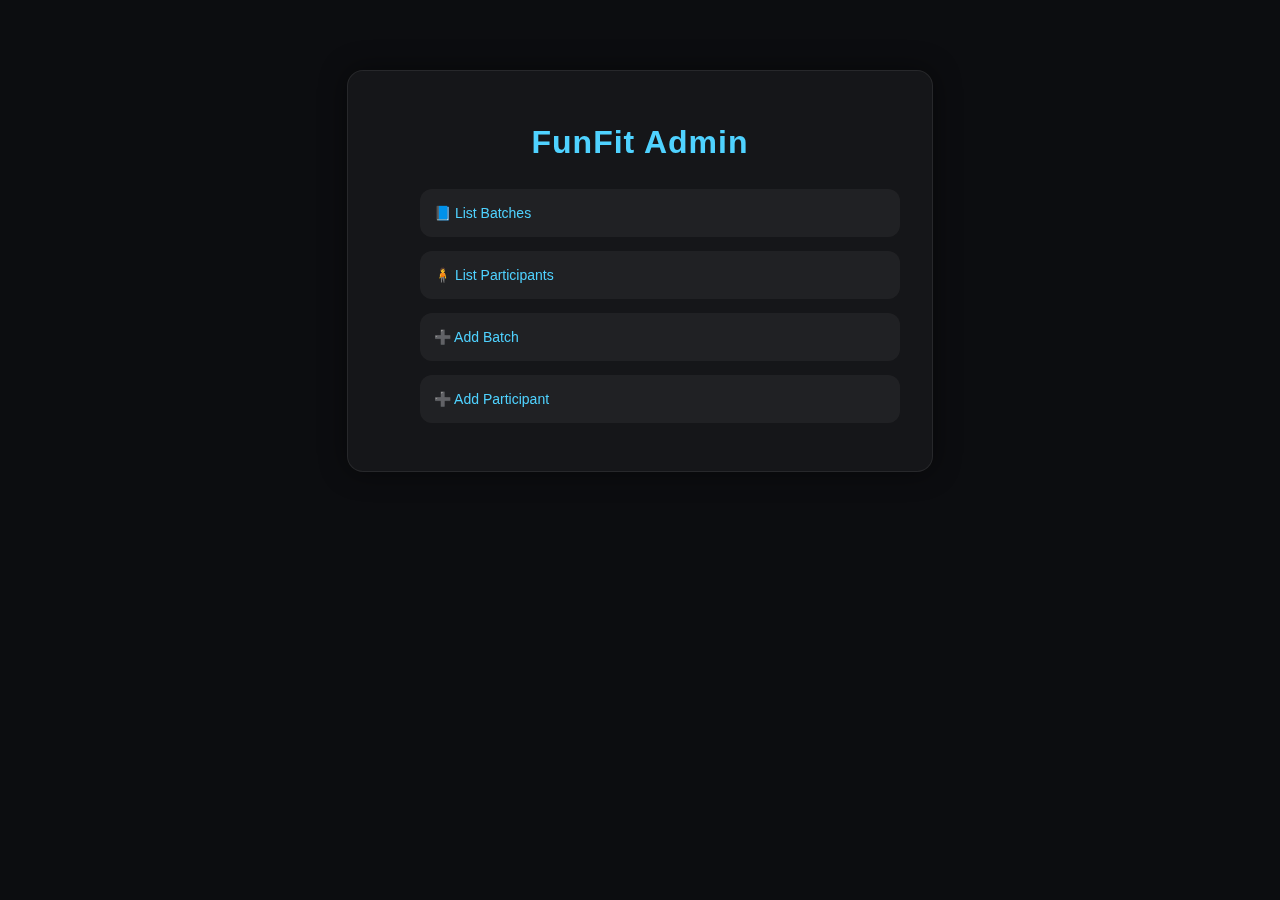
<file: src/main/webapp/index.html>
<!doctype html>
<html>
<head>
    <meta charset="utf-8">
    <title>FunFit Admin</title>
    <link rel="stylesheet" href="styles.css">
</head>
<body>

<div class="container">
    <h1>FunFit Admin</h1>

    <ul class="nav-links">
        <li><a href="batches">📘 List Batches</a></li>
        <li><a href="participants">🧍 List Participants</a></li>
        <li><a href="addBatch.html">➕ Add Batch</a></li>
        <li><a href="addParticipant.html">➕ Add Participant</a></li>
    </ul>
</div>

</body>
</html>
</file>
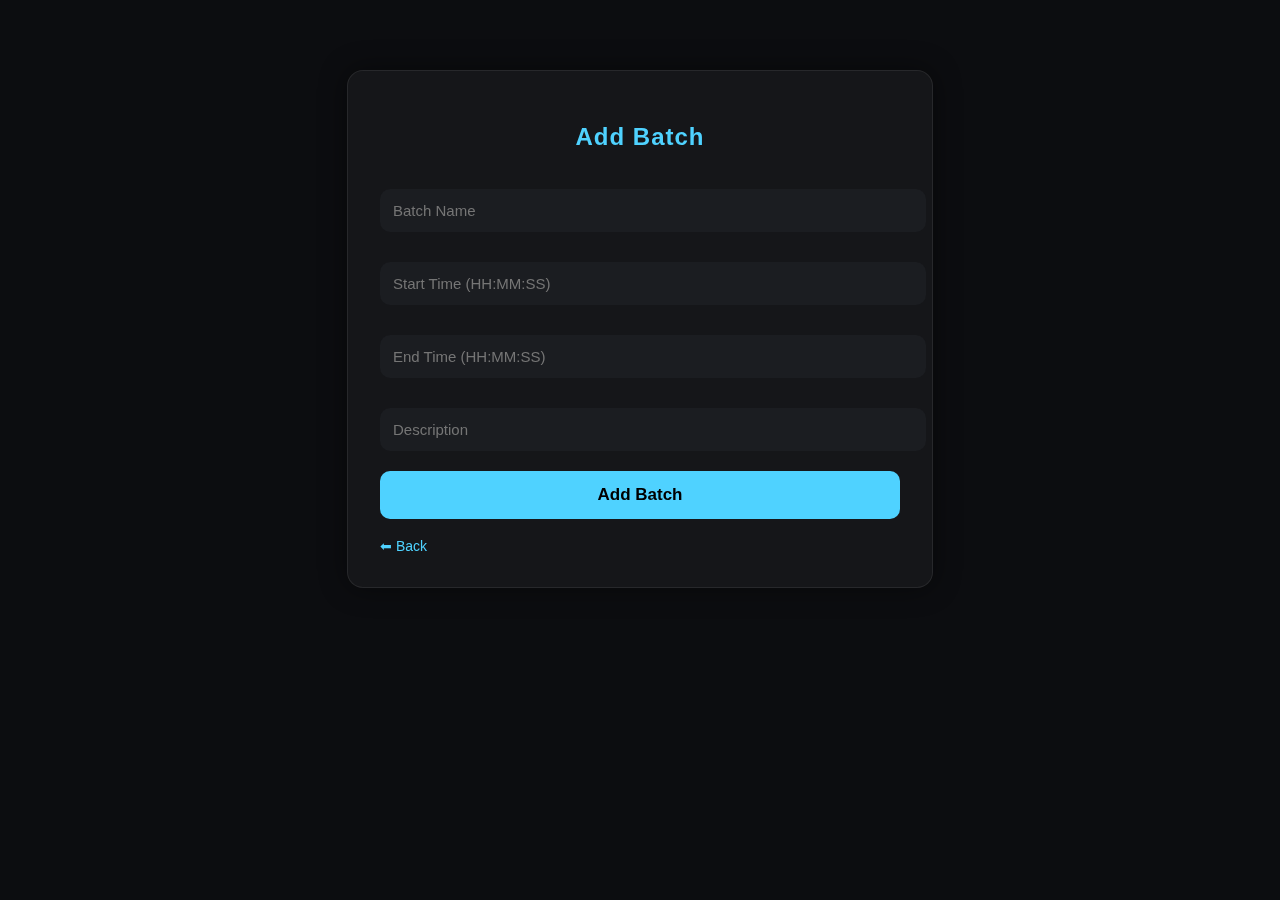
<file: src/main/webapp/addBatch.html>
<!doctype html>
<html>
<head>
    <meta charset="utf-8">
    <title>Add Batch</title>
    <link rel="stylesheet" href="styles.css">
</head>
<body>

<div class="container">
    <h2>Add Batch</h2>

    <form action="batches" method="post">
        <input name="name" placeholder="Batch Name" required>
        <input name="start_time" placeholder="Start Time (HH:MM:SS)">
        <input name="end_time" placeholder="End Time (HH:MM:SS)">
        <input name="description" placeholder="Description">

        <button type="submit">Add Batch</button>
    </form>

    <br>
    <a href="index.html">⬅ Back</a>
</div>

</body>
</html>
</file>
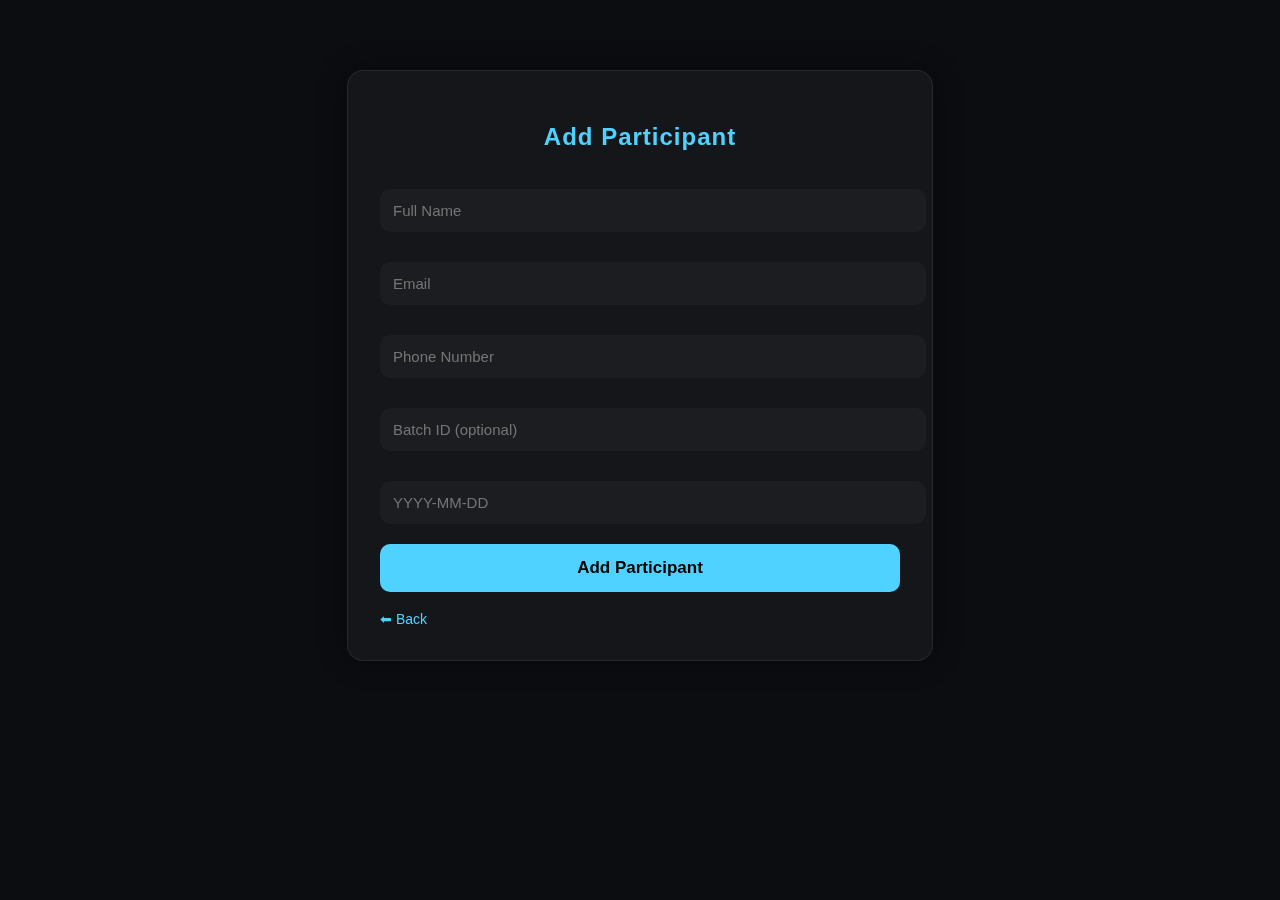
<file: src/main/webapp/addParticipant.html>
<!doctype html>
<html>
<head>
    <meta charset="utf-8">
    <title>Add Participant</title>
    <link rel="stylesheet" href="styles.css">
</head>
<body>

<div class="container">
    <h2>Add Participant</h2>

    <form action="participants" method="post">
        <input name="name" placeholder="Full Name" required>
        <input name="email" placeholder="Email">
        <input name="phone" placeholder="Phone Number">
        <input name="batch_id" placeholder="Batch ID (optional)" type="number">
        <input name="enrolled_date" placeholder="YYYY-MM-DD">

        <button type="submit">Add Participant</button>
    </form>

    <br>
    <a href="index.html">⬅ Back</a>
</div>

</body>
</html>
</file>
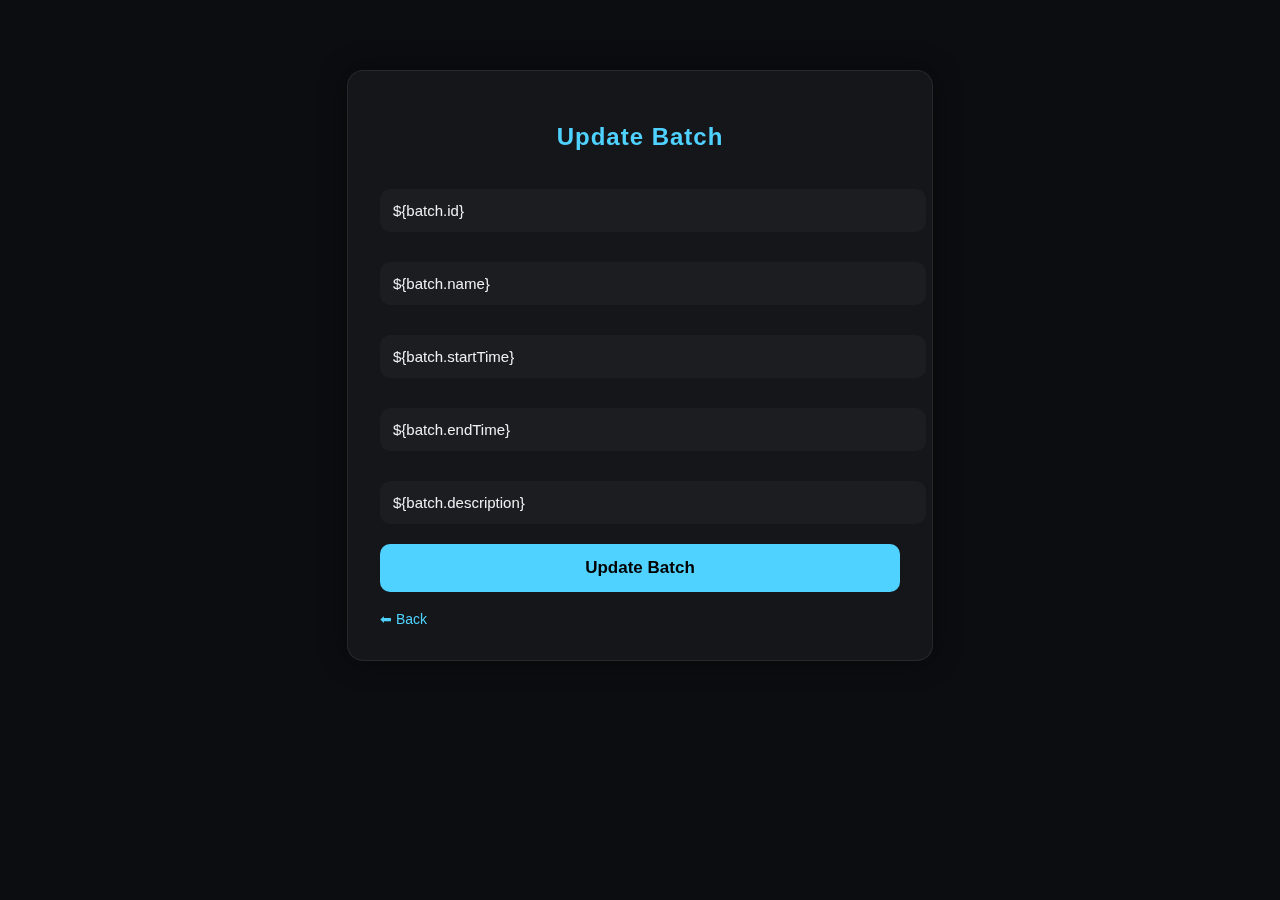
<file: src/main/webapp/updateBatch.html>
<!DOCTYPE html>
<html lang="en">
<head>
    <meta charset="UTF-8">
    <title>Update Batch</title>
    <link rel="stylesheet" href="styles.css">
</head>
<body>

<div class="container">
    <h2>Update Batch</h2>

    <form action="batches/${batch.id}" method="post">
        <input type="hidden" name="_method" value="PUT">

        <input value="${batch.id}" disabled>
        <input name="name" value="${batch.name}" required>
        <input name="start_time" value="${batch.startTime}">
        <input name="end_time" value="${batch.endTime}">
        <input name="description" value="${batch.description}">

        <button type="submit">Update Batch</button>
    </form>

    <br>
    <a href="batches">⬅ Back</a>
</div>

</body>
</html>
</file>
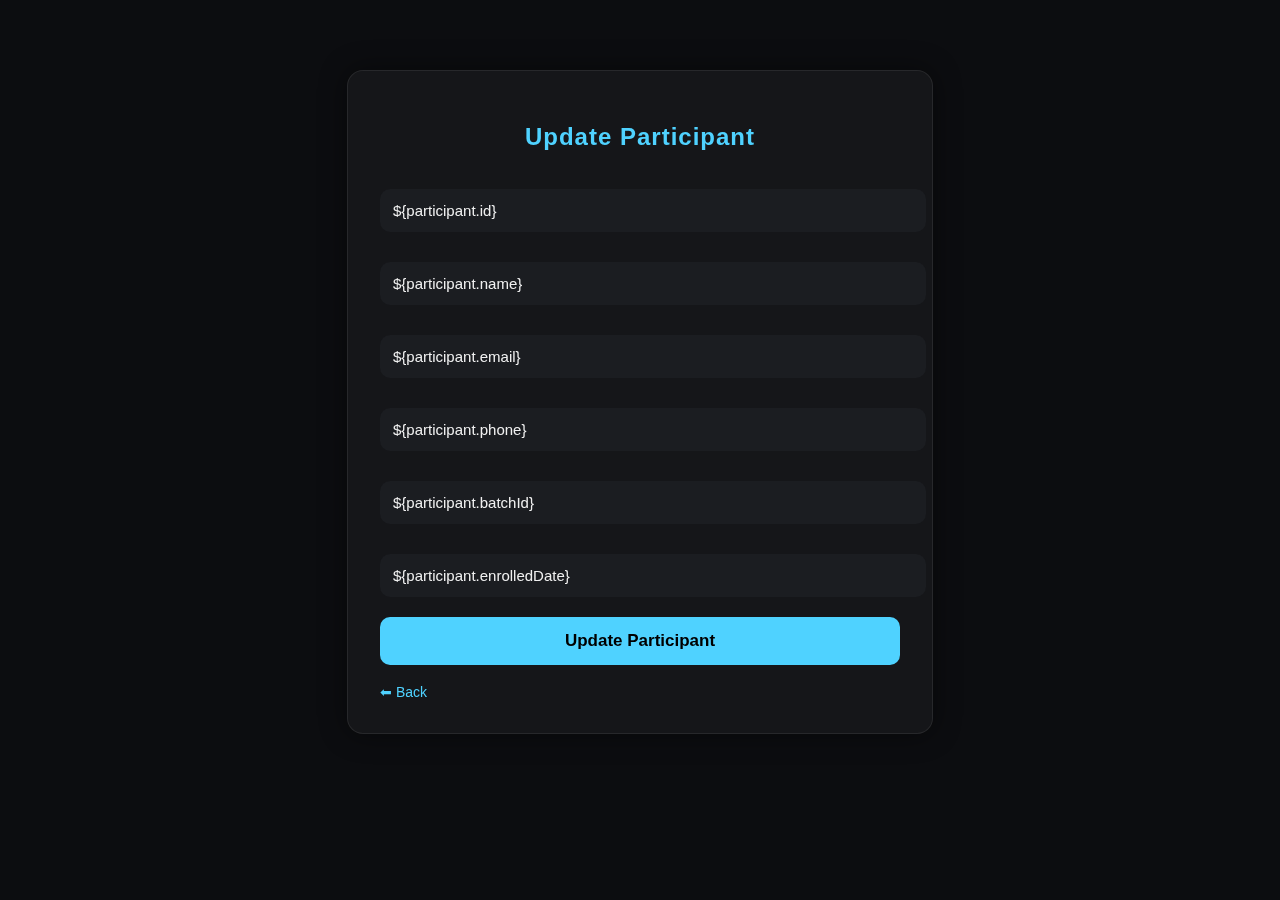
<file: src/main/webapp/updateParticipant.html>
<!DOCTYPE html>
<html lang="en">
<head>
    <meta charset="UTF-8">
    <title>Update Participant</title>
    <link rel="stylesheet" href="styles.css">
</head>
<body>

<div class="container">
    <h2>Update Participant</h2>

    <form action="participants/${participant.id}" method="post">
        <input type="hidden" name="_method" value="PUT">

        <input value="${participant.id}" disabled>
        <input name="name" value="${participant.name}" required>
        <input name="email" value="${participant.email}">
        <input name="phone" value="${participant.phone}">
        <input name="batch_id" value="${participant.batchId}">
        <input name="enrolled_date" value="${participant.enrolledDate}">

        <button type="submit">Update Participant</button>
    </form>

    <br>
    <a href="participants">⬅ Back</a>
</div>

</body>
</html>
</file>
<file: src/main/webapp/styles.css>
/* ========= GLOBAL DARK THEME ========= *//*


body {
    margin: 0;
    font-family: "Segoe UI", Roboto, sans-serif;
    background: #0e0f11;
    color: #f8f9fa;
}

*/
/* Center page content *//*

.container {
    max-width: 600px;
    margin: 40px auto;
    background: rgba(255,255,255,0.05);
    padding: 30px;
    border-radius: 14px;
    backdrop-filter: blur(8px);
    box-shadow: 0 0 30px rgba(0,0,0,0.4);
}

*/
/* Headings *//*

h1, h2 {
    text-align: center;
    margin-bottom: 20px;
    color: #4fd2ff;
}

*/
/* Form Inputs *//*

input, select {
    width: 100%;
    padding: 10px;
    margin: 6px 0 15px;
    border: none;
    border-radius: 8px;
    background: #1c1e21;
    color: white;
    font-size: 15px;
}

input:focus {
    outline: 2px solid #4fd2ff;
}

*/
/* Buttons *//*

button {
    width: 100%;
    padding: 12px;
    background: #4fd2ff;
    border: none;
    color: black;
    border-radius: 8px;
    font-size: 17px;
    cursor: pointer;
    transition: 0.3s;
    font-weight: bold;
}

button:hover {
    background: #33b8e6;
}

*/
/* Links *//*

a {
    color: #4fd2ff;
    text-decoration: none;
}

a:hover {
    text-decoration: underline;
}

*/
/* Navigation List *//*

.nav-links li {
    list-style: none;
    margin: 12px 0;
    padding: 12px;
    background: rgba(255,255,255,0.08);
    border-radius: 8px;
    transition: 0.3s;
}

.nav-links li:hover {
    background: rgba(255,255,255,0.15);
}

*/
/* TABLE DESIGN *//*

.table-container {
    max-width: 900px;
    margin: 40px auto;
}

table {
    width: 100%;
    border-collapse: collapse;
    background: rgba(255,255,255,0.05);
    border-radius: 10px;
    overflow: hidden;
}

th, td {
    padding: 14px;
    text-align: left;
}

th {
    background: rgba(255,255,255,0.1);
    color: #4fd2ff;
    font-size: 16px;
}

tr:nth-child(even) {
    background: rgba(255,255,255,0.03);
}

.action-btn {
    padding: 6px 10px;
    border-radius: 6px;
    font-size: 13px;
    margin-right: 8px;
    text-decoration: none;
    font-weight: 600;
}

.edit {
    color: #4fd2ff;
}

.delete {
    color: #ff4f70;
}*/

/* ========= GLOBAL DARK THEME ========= */

body {
    margin: 0;
    font-family: "Segoe UI", Roboto, sans-serif;
    background: #0c0d10;
    color: #e9edf1;
}

/* MAIN CARD CONTAINER */
.container {
    max-width: 520px;
    margin: 70px auto;
    padding: 32px;
    border-radius: 16px;

    background: rgba(255, 255, 255, 0.04);
    backdrop-filter: blur(12px);

    box-shadow: 0 0 28px rgba(0,0,0,0.45);
    border: 1px solid rgba(255,255,255,0.08);
}

/* Headings */
h1, h2 {
    text-align: center;
    margin-bottom: 28px;
    color: #4fd2ff;
    letter-spacing: 1px;
    font-weight: 600;
}

/* Form Inputs */
input, select {
    width: 100%;
    padding: 13px;
    margin: 10px 0 20px;
    border: none;
    border-radius: 10px;

    background: #1b1d21;
    color: #f0f0f0;

    font-size: 15px;
    transition: 0.2s;
}

input:focus {
    outline: none;
    box-shadow: 0 0 8px rgba(79,210,255,0.6);
    border: 1px solid #4fd2ff;
}

/* MAIN BUTTON */
button {
    width: 100%;
    padding: 14px;
    background: #4fd2ff;
    border: none;
    color: #000;
    border-radius: 10px;
    font-size: 17px;
    cursor: pointer;
    transition: 0.3s;
    font-weight: 600;
}

button:hover {
    background: #30b9ea;
}

/* Links */
a {
    color: #4fd2ff;
    text-decoration: none;
    font-size: 14px;
}
a:hover {
    text-decoration: underline;
}

/* Navigation Menu */
.nav-links li {
    list-style: none;
    margin: 14px 0;
    padding: 14px;

    background: rgba(255,255,255,0.05);
    border-radius: 12px;

    transition: 0.3s;
    font-size: 17px;
}

.nav-links li:hover {
    background: rgba(255,255,255,0.12);
    transform: translateY(-2px);
}

/* TABLE DESIGN */
.table-container {
    max-width: 900px;
    margin: 50px auto;
    padding: 20px;
}

table {
    width: 100%;
    border-collapse: collapse;

    background: rgba(255,255,255,0.05);
    border-radius: 14px;
    overflow: hidden;

    box-shadow: 0 0 25px rgba(0,0,0,0.45);
}

th, td {
    padding: 16px;
    text-align: left;
    font-size: 15px;
}

th {
    background: rgba(255,255,255,0.1);
    color: #4fd2ff;
    font-weight: 600;
}

tr:nth-child(even) {
    background: rgba(255,255,255,0.03);
}

tr:hover {
    background: rgba(79,210,255,0.08);
}

/* ACTION BUTTON LINKS */
.action-btn {
    padding: 6px 12px;
    border-radius: 8px;
    font-size: 14px;
    font-weight: 600;
    margin-right: 10px;
}

.edit {
    color: #4fd2ff;
}

.delete {
    color: #ff4f70;
}
</file>
